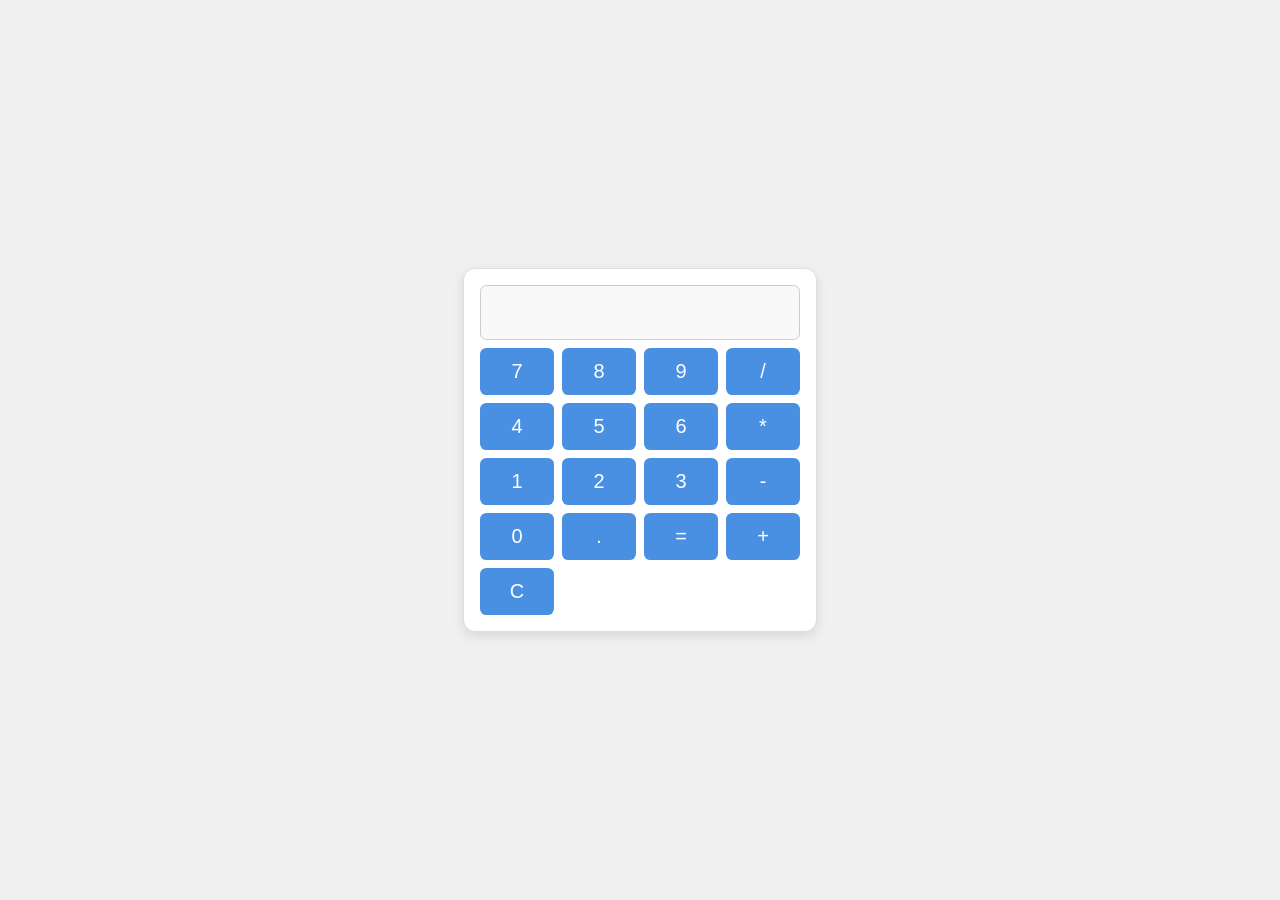
<file: generated_project_calculator/index.html>
<!DOCTYPE html>
<html lang="en">
<head>
    <meta charset="UTF-8">
    <title>Simple Calculator</title>
    <link rel="stylesheet" href="styles.css">
</head>
<body>
    <div id="calculator">
        <input type="text" id="display" readonly>
        <div class="button-grid">
            <!-- Digits -->
            <button class="calc-button" data-value="7">7</button>
            <button class="calc-button" data-value="8">8</button>
            <button class="calc-button" data-value="9">9</button>
            <button class="calc-button" data-value="/">/</button>
            <button class="calc-button" data-value="4">4</button>
            <button class="calc-button" data-value="5">5</button>
            <button class="calc-button" data-value="6">6</button>
            <button class="calc-button" data-value="*">*</button>
            <button class="calc-button" data-value="1">1</button>
            <button class="calc-button" data-value="2">2</button>
            <button class="calc-button" data-value="3">3</button>
            <button class="calc-button" data-value="-">-</button>
            <button class="calc-button" data-value="0">0</button>
            <button class="calc-button" data-value=".">.</button>
            <button class="calc-button" data-value="=">=</button>
            <button class="calc-button" data-value="+">+</button>
            <!-- Clear button -->
            <button class="calc-button" data-value="C">C</button>
        </div>
    </div>
    <script src="script.js"></script>
</body>
</html>
</file>
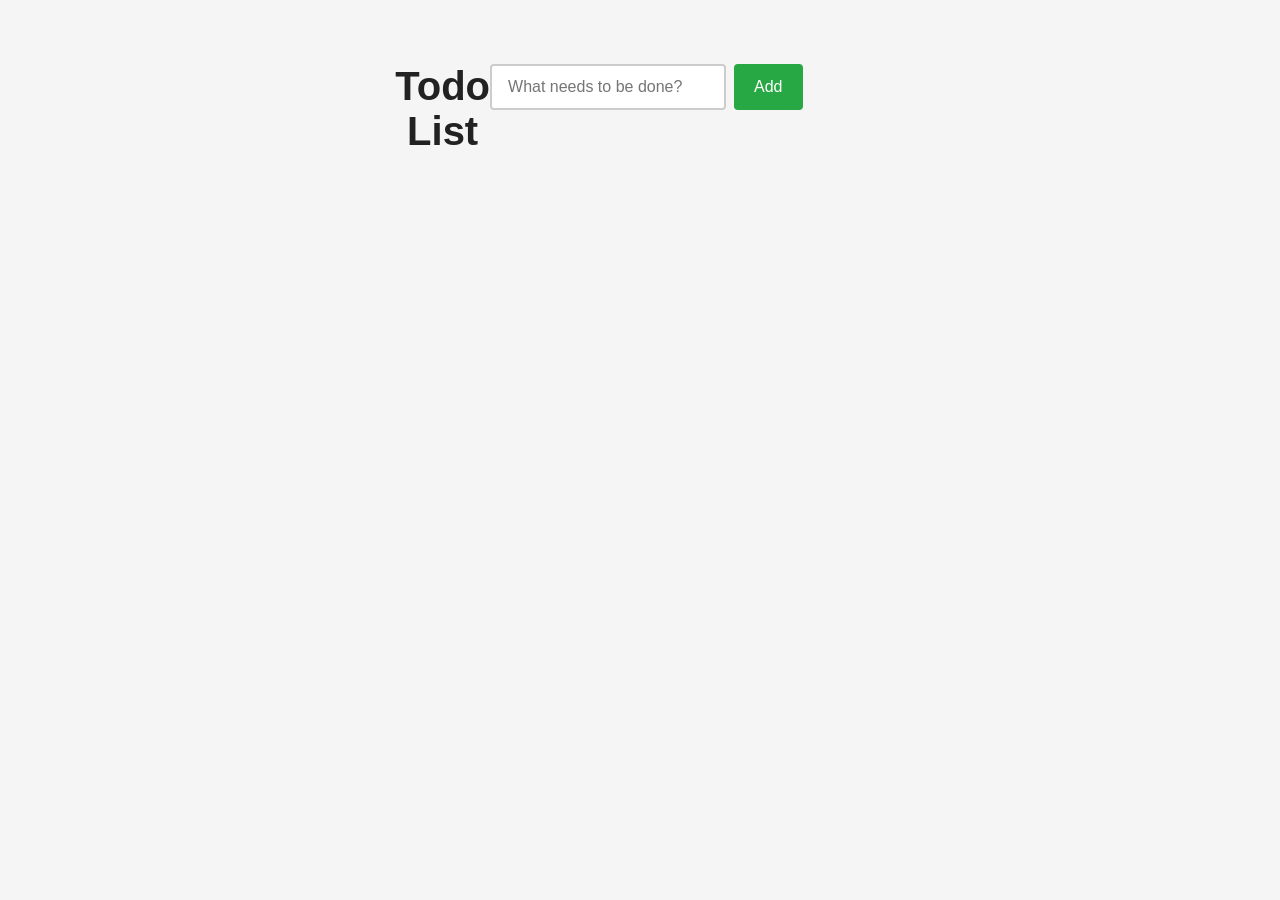
<file: generated_project_todo/index.html>
<!DOCTYPE html>
<html lang="en">
<head>
    <meta charset="UTF-8">
    <meta name="viewport" content="width=device-width, initial-scale=1.0">
    <title>Todo List App</title>
    <link rel="stylesheet" href="styles.css">
</head>
<body>
    <header>
        <h1>Todo List</h1>
    </header>
    <section class="todo-input">
        <form id="todo-form">
            <input type="text" id="todo-input" placeholder="What needs to be done?" required />
            <button type="submit">Add</button>
        </form>
    </section>
    <ul id="todo-list" class="todo-list"></ul>
    <script src="app.js" defer></script>
</body>
</html>
</file>
<file: generated_project_calculator/styles.css>
/*
  SimpleCalculator – Visual Styling (styles.css)
  -------------------------------------------------
  This stylesheet provides the visual appearance for the calculator UI.
  It follows the specifications:
    • Font family: Arial, sans-serif
    • #calculator – fixed width, centered, background, padding, border‑radius
    • #display – full width, larger font, right‑aligned, padding, subtle border
    • .button-grid – CSS grid, 4 columns, gap, responsive sizing
    • .calc-button – uniform size, background, font size, cursor, hover/focus
    • .operator, .equals, .clear – special colour schemes
*/

/* ------------------------------------------------------------
   Root variables – colours, typography, spacing
   ------------------------------------------------------------ */
:root {
  /* Colours */
  --calc-bg: #ffffff;               /* Calculator container background */
  --calc-border: #dddddd;           /* Light border for container */
  --display-bg: #f9f9f9;            /* Display field background */
  --display-border: #cccccc;        /* Subtle border for display */
  --button-bg: #4a90e2;             /* Primary button background */
  --button-bg-hover: #357ab8;       /* Primary button hover/focus */
  --button-text: #ffffff;           /* Primary button text colour */
  --operator-bg: #ff9500;           /* Operators (+, -, *, /) */
  --operator-bg-hover: #e08900;    
  --equals-bg: #34c759;             /* Equals button */
  --equals-bg-hover: #28a745;       
  --clear-bg: #ff3b30;              /* Clear button */
  --clear-bg-hover: #d32f2f;        

  /* Typography */
  --font-family: Arial, sans-serif;
  --font-size-display: 2rem;
  --font-size-button: 1.25rem;

  /* Layout */
  --calc-width: 320px;              /* Fixed width for calculator */
  --calc-padding: 1rem;
  --grid-gap: 0.5rem;
}

/* ------------------------------------------------------------
   Global page styling
   ------------------------------------------------------------ */
html, body {
  height: 100%;
  margin: 0;
  font-family: var(--font-family);
  background: #f0f0f0;
  display: flex;
  align-items: center;
  justify-content: center;
}

/* ------------------------------------------------------------
   Calculator container
   ------------------------------------------------------------ */
#calculator {
  width: var(--calc-width);
  background: var(--calc-bg);
  border: 1px solid var(--calc-border);
  padding: var(--calc-padding);
  border-radius: 0.75rem;
  box-shadow: 0 4px 12px rgba(0, 0, 0, 0.1);
}

/* ------------------------------------------------------------
   Display field
   ------------------------------------------------------------ */
#display {
  width: 100%;
  font-size: var(--font-size-display);
  text-align: right;
  padding: 0.5rem;
  margin-bottom: var(--grid-gap);
  border: 1px solid var(--display-border);
  border-radius: 0.4rem;
  background: var(--display-bg);
  color: #222222;
  box-sizing: border-box;
}

/* ------------------------------------------------------------
   Buttons grid
   ------------------------------------------------------------ */
.button-grid {
  display: grid;
  grid-template-columns: repeat(4, 1fr);
  gap: var(--grid-gap);
}

/* ------------------------------------------------------------
   Individual button styling
   ------------------------------------------------------------ */
.calc-button {
  font-size: var(--font-size-button);
  background: var(--button-bg);
  color: var(--button-text);
  border: none;
  border-radius: 0.4rem;
  padding: 0.75rem;
  cursor: pointer;
  transition: background 0.2s ease, transform 0.1s ease;
}

.calc-button:hover,
.calc-button:focus {
  background: var(--button-bg-hover);
  outline: none;
  transform: translateY(-1px);
}

/* ------------------------------------------------------------
   Special button classes
   ------------------------------------------------------------ */
.operator {
  background: var(--operator-bg);
}

.operator:hover,
.operator:focus {
  background: var(--operator-bg-hover);
}

.equals {
  background: var(--equals-bg);
}

.equals:hover,
.equals:focus {
  background: var(--equals-bg-hover);
}

.clear {
  background: var(--clear-bg);
}

.clear:hover,
.clear:focus {
  background: var(--clear-bg-hover);
}

/* ------------------------------------------------------------
   Responsive adjustments – small screens
   ------------------------------------------------------------ */
@media (max-width: 360px) {
  :root {
    --calc-width: 100%;
    --font-size-display: 1.5rem;
    --font-size-button: 1rem;
    --calc-padding: 0.75rem;
    --grid-gap: 0.4rem;
  }
}
</file>
<file: generated_project_todo/styles.css>
/* Base styling for the Todo List App */

/* Reset some default margins/paddings for consistency */
* {
  box-sizing: border-box;
  margin: 0;
  padding: 0;
}

html, body {
  height: 100%;
  font-family: Arial, Helvetica, sans-serif; /* body font */
  background-color: #f5f5f5; /* light neutral background */
  display: flex;
  justify-content: center; /* horizontal centering */
  align-items: flex-start; /* start from top */
  padding-top: 2rem; /* space from top edge */
  color: #333;
}

/* Container centering – the body itself is a flex container, but we can also wrap content */
header, .todo-input, .todo-list {
  width: 100%;
  max-width: 600px; /* limit width for readability */
  margin: 0 auto;
}

/* Header styling */
header h1 {
  font-size: 2.5rem;
  text-align: center;
  margin-bottom: 1rem;
  color: #222;
}

/* Todo input form */
.todo-input form {
  display: flex;
  gap: 0.5rem;
}

.todo-input input {
  flex: 1;
  padding: 0.75rem 1rem;
  font-size: 1rem;
  border: 2px solid #ccc;
  border-radius: 4px;
  transition: border-color 0.2s ease-in-out;
}

.todo-input input:focus {
  outline: none;
  border-color: #66afe9;
}

.todo-input button {
  padding: 0.75rem 1.25rem;
  font-size: 1rem;
  background-color: #28a745; /* green button */
  color: #fff;
  border: none;
  border-radius: 4px;
  cursor: pointer;
  transition: background-color 0.2s ease-in-out;
}

.todo-input button:hover {
  background-color: #218838;
}

/* Todo list styling */
.todo-list {
  list-style: none; /* remove default bullets */
  margin-top: 1.5rem;
  padding: 0;
}

.todo-item {
  display: flex;
  align-items: center;
  justify-content: space-between;
  padding: 0.75rem 1rem;
  background-color: #fff;
  border: 1px solid #e0e0e0;
  border-radius: 4px;
  margin-bottom: 0.5rem;
  transition: background-color 0.2s ease-in-out;
}

.todo-item:hover {
  background-color: #f0f8ff;
}

/* Completed state */
.completed {
  text-decoration: line-through;
  opacity: 0.6;
}

/* Optional: style for delete button if present (not required but improves UX) */
.todo-item button {
  background: transparent;
  border: none;
  color: #dc3545; /* red for delete */
  font-size: 1.2rem;
  cursor: pointer;
  padding: 0;
}

.todo-item button:hover {
  color: #c82333;
}
</file>
